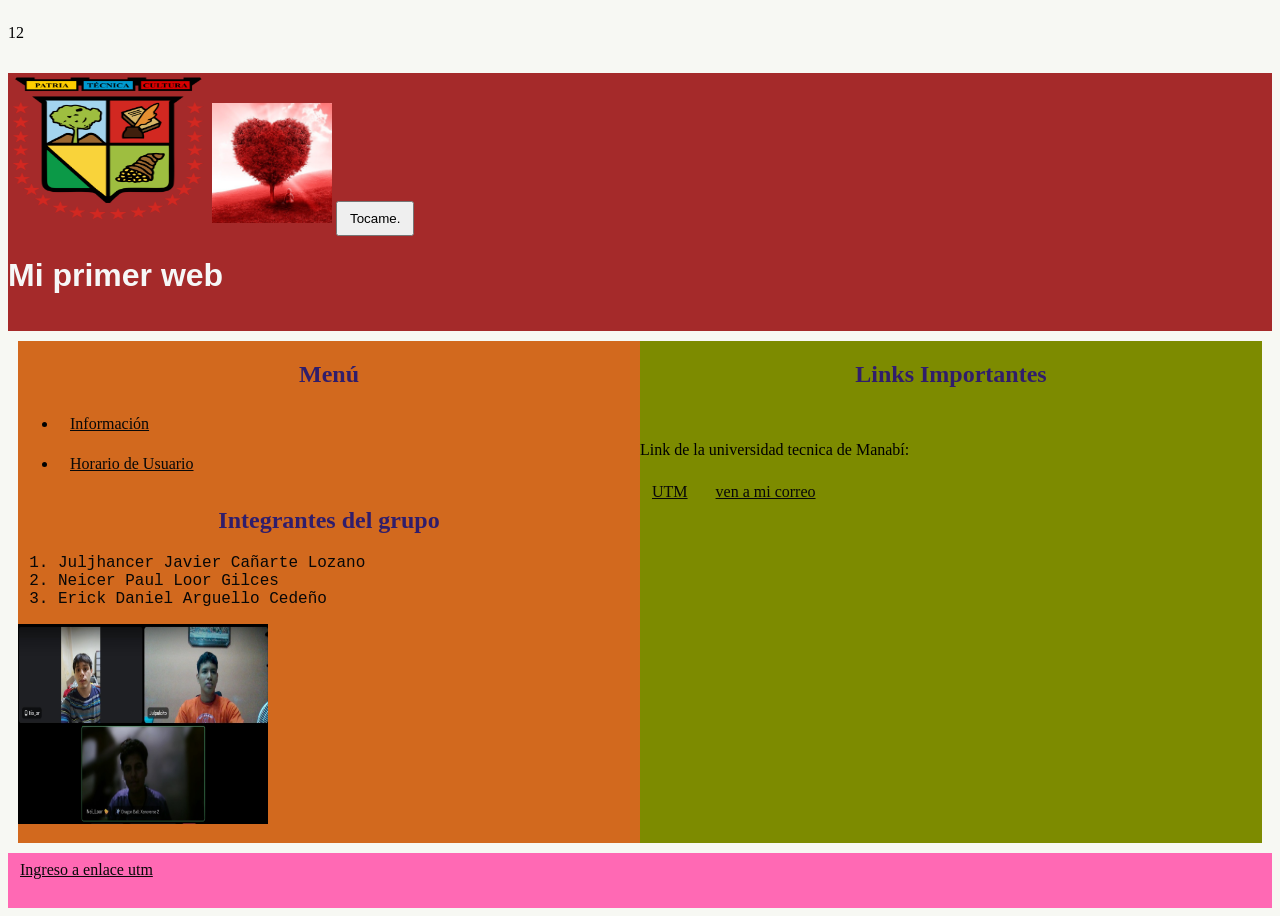
<file: index.html>
<!DOCTYPE html>
<html lang="es">

<head>
    <meta charset="UTF-8">
    <meta name="viewport" content="width=device-width, initial-scale=1.0">
    <title>Tarea W3C</title>
    <link rel="stylesheet" type="text/css" href="Estilo.css">
    <script>
        alert("Bienvenido a la pagina web");
    </script>
</head>

<body class="Contenedor">
    <p id="demo"></p>
    <header class="ca">
        <img src="Logo_universidad_UTM.png" alt="Logo de la utm" width="200" height="150">
        <img src="bonita.png" alt="Una imagen bonita" width="120" height="120">
        <button id="Boton" class="botones">Tocame. </button>
        <h1 class="h1"> Mi primer web</h1>
    </header>
    <div class="contenido">
        <nav class="Me">
            <h2 class="h2">Menú</h2>
            <ul>
                <li><a href="Info.html" class="a">Información</a></li>
                <li><a href="tabla.html" class="a">Horario de Usuario</a></li>
            </ul>
            <h2 class="h2">Integrantes del grupo</h2>
            <ol class="ol">
                <li>Juljhancer Javier Cañarte Lozano</li>
                <li> Neicer Paul Loor Gilces </li>
                <li> Erick Daniel Arguello Cedeño </li>
            </ol>
            <img src="Nosotros.png" alt="foto de los creadores de esta web " width="250" height="200"><br>
        </nav>
        <article class="li">
            <h2 class="h2"> Links Importantes </h2><br>
            <p> Link de la universidad tecnica de Manabí:</p>
            <a href="https://www.utm.edu.ec/" class="a" target="_blank" title="enlace a la universidad de la practica">
                UTM </a>
            <a href=mailto:etandazo9266@utm.edu.ec target="_blank" class="a"> ven a mi correo
            </a>
        </article>
    </div>
    <footer class="patas">
        <a href="https://www.utm.edu.ec/" class="a">Ingreso a enlace utm</a>
    </footer>
    <script src="codigo.js"></script>
</body>

</html>
</file>
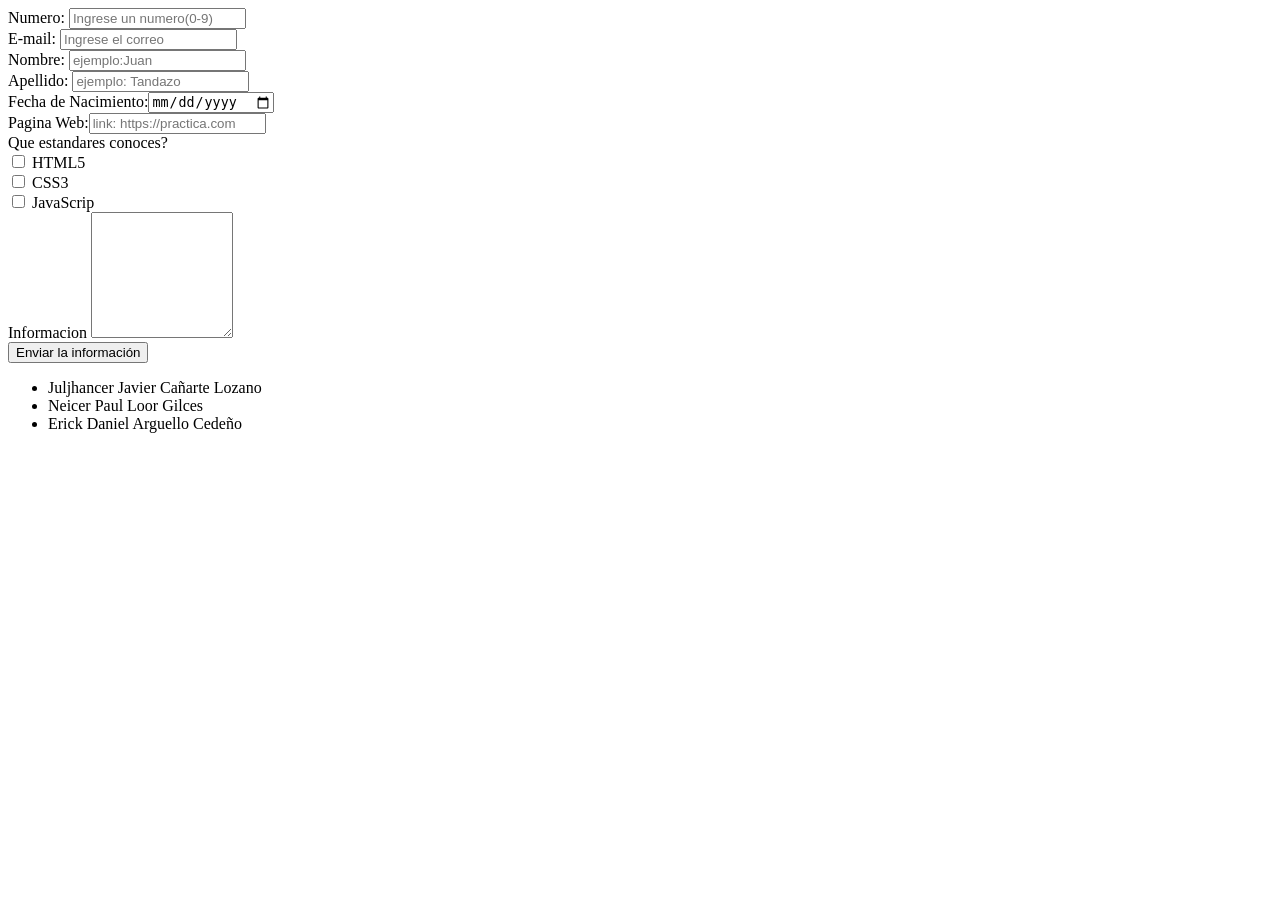
<file: formulario.html>
<!DOCTYPE html>
<html lang="es">

<head>
    <meta charset="UTF-8">
    <meta name="viewport" content="width=device-width, initial-scale=1.0">
    <title>Formulario</title>
</head>

<body>
    <form name="datos" onsubmit="alert('Formulario enviado'); return false;">
        <label> Numero: <input type="number" class="label" placeholder="Ingrese un numero(0-9)" required></label><br>
        <label> E-mail: <input type="email" class="label" placeholder="Ingrese el correo" required> </label><br>
        <label>Nombre: <input type="text" class="label" placeholder="ejemplo:Juan" required></label><br>
        <label>Apellido: <input type="text" class="label" placeholder="ejemplo: Tandazo" required></label><br>
        <label>Fecha de Nacimiento:<input type="date" class=" label" required></label><br>
        <label>Pagina Web:<input type="url" class="label" placeholder="link: https://practica.com" required></label><br>
        <label class="a"> Que estandares conoces?
        </label><br>
        <label><input type="checkbox" value="HTML5"> HTML5</label><br>
        <label><input type="checkbox" value="CSS3"> CSS3</label><br>
        <label><input type="checkbox" value="JavaScrip"> JavaScrip</label><br>
        <label> Informacion <textarea cols="15" rows="8" class="label" placeholder="ingrese su informacion"
                required> </textarea></label><br>
        <input type="submit" class="botones" value="Enviar la información">

    </form>
    <ul>
        <li>Juljhancer Javier Cañarte Lozano</li>
        <li>Neicer Paul Loor Gilces</li>
        <li>Erick Daniel Arguello Cedeño</li>
    </ul>
</body>

</html>
</file>
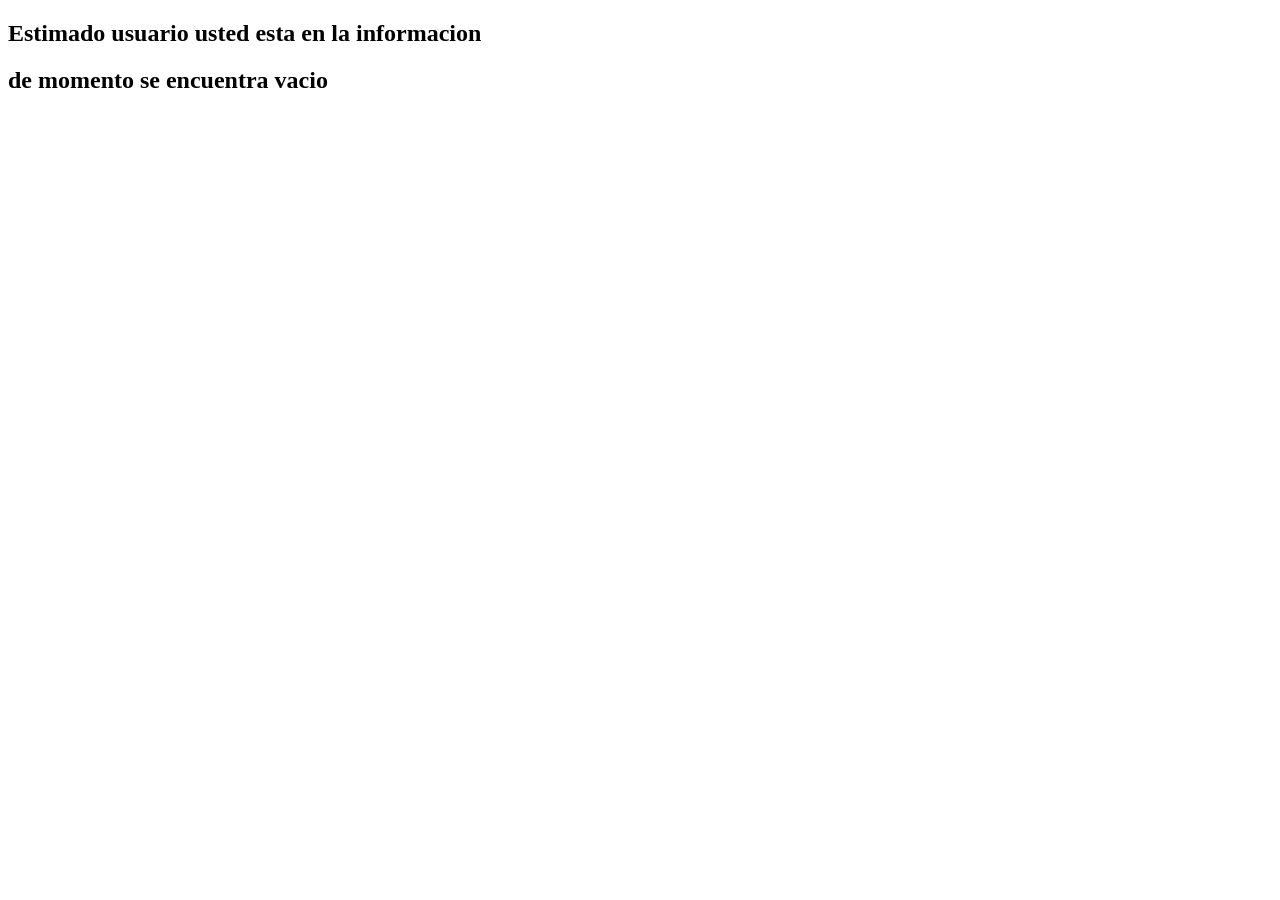
<file: Info.html>
<!DOCTYPE html>
<html lang="es">

<head>
    <meta charset="UTF-8">
    <meta name="viewport" content="width=device-width, initial-scale=1.0">
    <title>Info</title>
</head>

<body>
    <nav>
        <h1 class="h1"> Estimado usuario usted esta en la informacion</h1>
        <h2 class="h2"> de momento se encuentra vacio</h2>
    </nav>
</body>
</html>
</file>
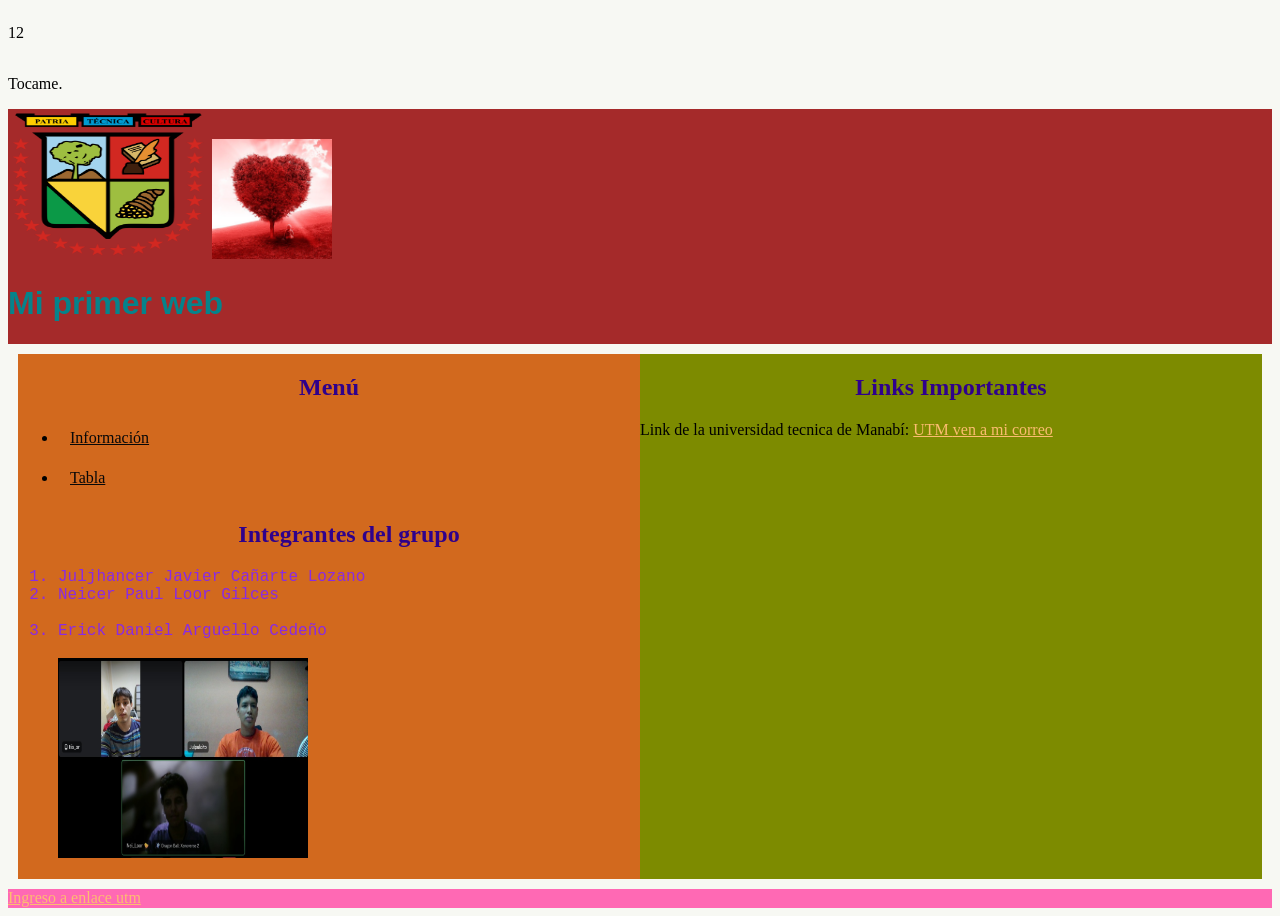
<file: Inicio.HTML>
<!DOCTYPE html>
<html lang="en">

<head>
    <meta charset="UTF-8">
    <meta name="viewport" content="width=device-width, initial-scale=1.0">
    <title>Primera practica html</title>
    <style>
        a {
            color: rgb(252, 189, 112);
            text-align: center;
        }

        h1 {
            color: rgb(5, 131, 139);
            font-family: Arial, Helvetica, sans-serif;
        }

        h2 {
            color: rgb(47, 1, 139);
            font-family: Georgia, 'Times New Roman', Times, serif;
            text-align: center;
        }

        h3 {
            color: rgb(9, 237, 39);
            font-family: 'Courier New', Courier, monospace;
        }

        ol {
            color: blueviolet;
            font-family: 'Courier New', Courier, monospace;
        }
    </style>
    <link rel="stylesheet" type="text/css" href="Estilo.css" />
    <script type="text/javascript">
        alert("Bienvenido a la pagina de Jul y Samuel");
    </script>
</head>

<body class="Contenedor">
    <p id="demo"></p>
    <p onclick="alert('Gracias por hacerlo')"> Tocame.</p>
    <header class="ca">
        <img src="Logo_universidad_UTM (1).png" alt="Logo de la utm" width="200" height="150">
        <img src="bonita.png" alt="Una imagen bonita" width="120" height="120">
        <h1> Mi primer web</h1>
    </header>
    <div class="contenido">
        <nav class="Me">
            <h2>Menú</h2>
            <ul>
                <li><a href="Info.html">Información</a></li>
                <li><a href="tabla.html">Tabla</a></li>
            </ul>
            <ol>
                <h2>Integrantes del grupo</h2>
                <li>Juljhancer Javier Cañarte Lozano</li>
                <li> Neicer Paul Loor Gilces </li><br>
                <li> Erick Daniel Arguello Cedeño </li><br>
                <img src="Captura de pantalla 2026-11-01 181415.png" alt="foto de los creadores de esta web "
                    width="250" height="200"><br>

            </ol>
        </nav>
        <article class="li">
            <h3>
                <h2> Links Importantes</h2>
                Link de la universidad tecnica de Manabí: <a href="https://www.utm.edu.ec/" target="_blank"
                    title="enlace a la universidad de la practica">
                    UTM </a>
            </h3>
            <a href=mailto:etandazo9266@utm.edu.ec target="_blank"> ven a mi correo
            </a>
        </article>
    </div>
    <footer class="patas">
        <a href="https://www.utm.edu.ec/">Ingreso a enlace utm</a>

    </footer>

    <script type="text/javascript" src="codigo.js"></script>
</body>

</html>
<!--- href, src, alt y style son esenciales para enlaces, imagenes y estilos en linea
 etiquetas header, footer, nav, section, aside ,footer y article son importantes para la estructura semántica de la página
 las etiquetas vacias como img(inserta imagen) 
 etiquetas de aoertyra y cierre como <b> y </b> o <h1></h1> le podemos añadir modificadores como id="Main title" que podemos decirle que le añada un diseño
href es un tributo que contiene una url, title tambien es un atributo que muestra un mensaje cuando se pase el mouse encima
los atributos target son para que los links se abran de diferentes formas, _self es valor por defecto
_blank abre el link en una nueva pestaña, _parent abre el documento en la 
mailto: dentro del atributo href de un enlace, permite abrir el correo electronico del desarrolador/usuario 
el atributo alt se utiliza para mostrar un texto el cual de contexto de la imagen
Javascrip == validacion de datos; mas bonito, maniuplar el html, primr lenguaje,dashboard? menu con graficos y sumas y cosas asi yo creo,
,para final de cilo tener dashboard      <---\IMPORTANTE/    emuladores, calculadora, rompe cabezas,  navegadro== importante, el navegador es el que ejecuta los scrips y el html
,javascriot == estandar7reglas para usar  == ECMAScript Netscape y microsoft los papas dde ECMAScript,
accesibilidad pra todos los dispositivos, evento == mover mause y cosas asi que haga el usaurio== 
onAbord, onBlur, onClick, onChange, onFocus, onKeyDown, onKeyPress, onKeyUp, onLoad, onMouseDown, onMouseMove, onMouseOut, onMouseOver, onMouseUp, onReset, onResize, onSelect, onSubmit, onUnload
Efectos/alarmas == mensajes que salen en lapantalla y bueno eso es todo sin mas que aportar
scrip programs y trozos de codigo creado por javascript, una sentencia son las instruciones que forman el script;
 Sistema == datos validos 
 cada carpeta para nuevo html o java o css ;
-->
</file>
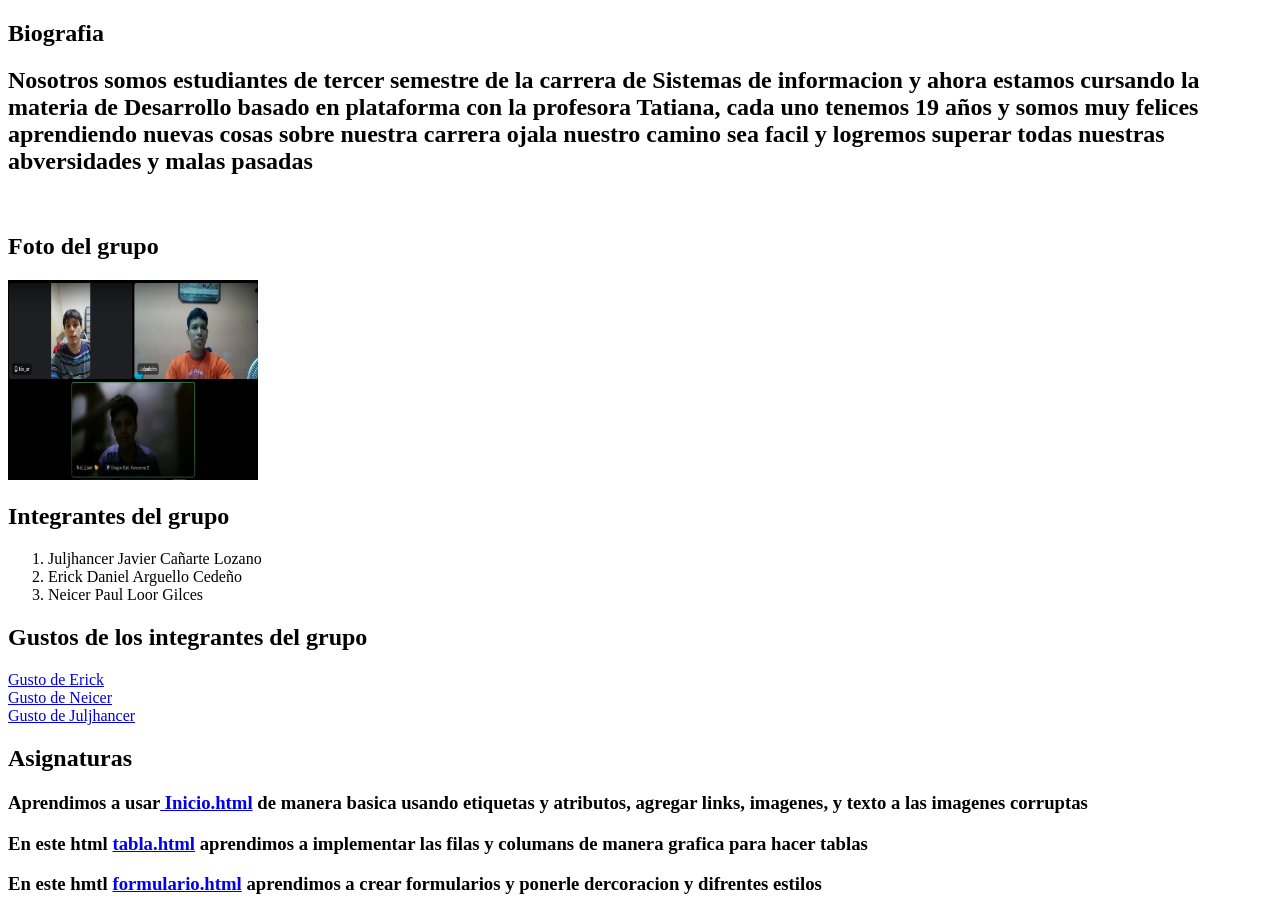
<file: Leccion.html>
<!DOCTYPE html>
<html lang="es">

<head>
    <meta charset="UTF-8">
    <meta name="viewport" content="width=device-width, initial-scale=1.0">
    <title>Leccion</title>
</head>

<body>
    <nav>
        <h1 class="h1"> Biografia</h1>
        <h2 class="h2"> Nosotros somos estudiantes de tercer semestre de la carrera de Sistemas de informacion
            y ahora estamos cursando la materia de Desarrollo basado en plataforma con la profesora Tatiana, cada uno
            tenemos
            19 años y somos muy felices aprendiendo nuevas cosas sobre nuestra carrera
            ojala nuestro camino sea facil y logremos superar todas nuestras abversidades y malas pasadas
        </h2><br>
        <h2 class="h2"> Foto del grupo</h2>
        <img src="Capturadepantalla2026-11-01181415.png" alt="foto de los creadores de esta web " width="250"
            height="200"><br>
        <h2 class="h2"> Integrantes del grupo</h2>
        <ol class="ol">
            <li> Juljhancer Javier Cañarte Lozano</li>
            <li> Erick Daniel Arguello Cedeño</li>
            <li> Neicer Paul Loor Gilces</li>
        </ol>
        <h2 class="h2">Gustos de los integrantes del grupo
        </h2>
        <a href="https://www.youtube.com/watch?v=L2rdPiBbkXA" class = "a" target="_blank" class="a">
            Gusto de Erick
        </a><br>
        <a href="https://www.youtube.com/watch?v=0wHPqHaKf9Q&list=RD0wHPqHaKf9Q&start_radio=1 " class="a" target="_blank">
            Gusto de Neicer
        </a><br>
        <a href="https://www.youtube.com/watch?v=Z7W5q1nwTBg&list=RDZ7W5q1nwTBg&start_radio=1 " class="a" target="_blank">
            Gusto de Juljhancer
        </a><br>
        <h2 class="h2"> Asignaturas </h2>
        <h3 class="h3"> Aprendimos a usar<a href="index.html"> Inicio.html</a> de manera basica usando etiquetas y atributos,
            agregar links, imagenes, y texto a las imagenes corruptas </h3>
        <h3 class="h3"> En este html <a href="tabla.html">tabla.html</a> aprendimos a implementar las filas y columans de manera
            grafica para hacer tablas </h3>
        <h3 class="h3"> En este hmtl <a href="formulario.html">formulario.html</a> aprendimos a crear formularios y ponerle
            dercoracion y difrentes estilos</h3>
    </nav>
</body>

</html>
</file>
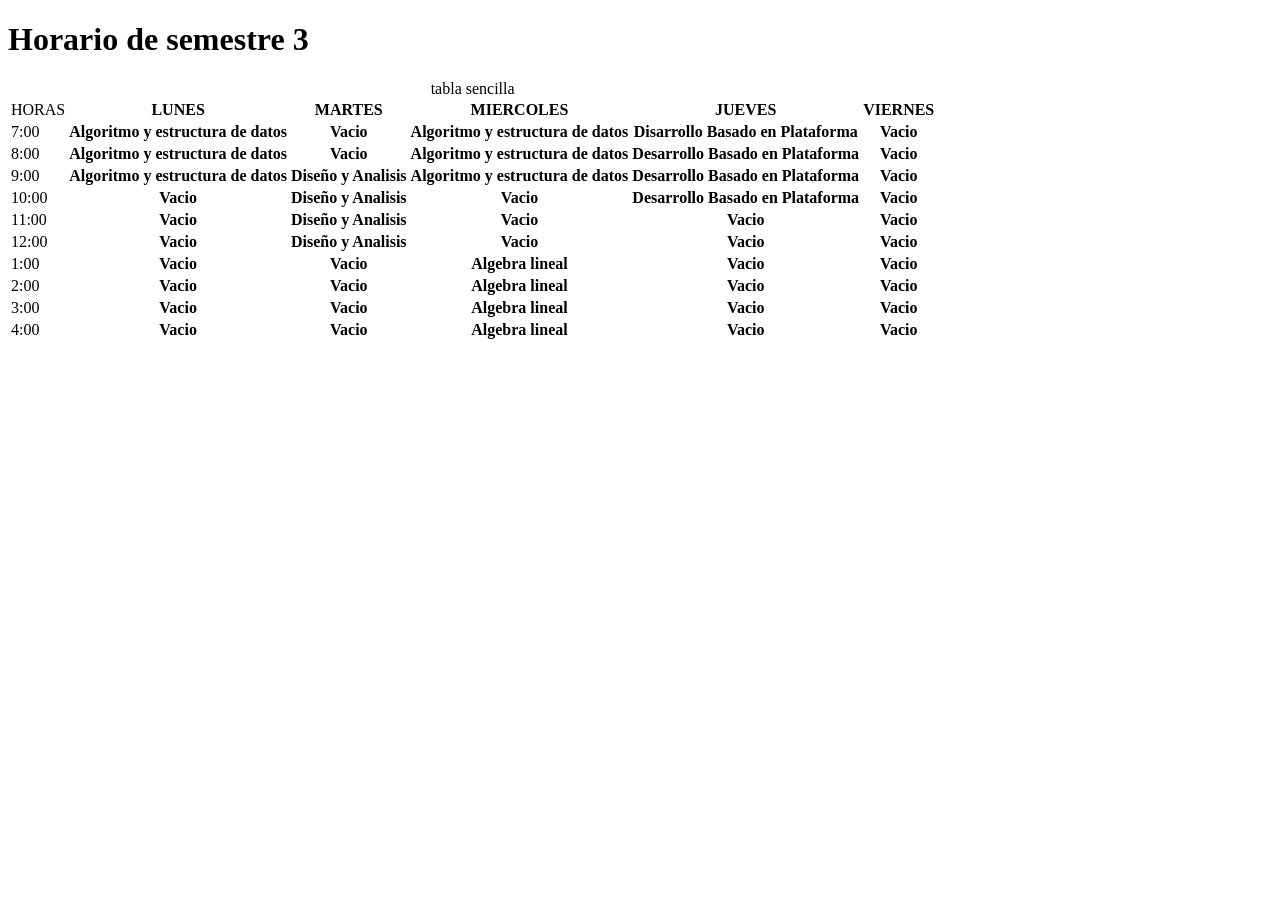
<file: tabla.html>
<!DOCTYPE html>
<html lang="es">

<head>
    <meta charset="UTF-8">
    <meta name="viewport" content="width=device-width, initial-scale=1.0">
    <title>Tabla</title>
</head>

<body>
    <h1 class="h1">Horario de semestre 3</h1>
    <nav>
        <table>
            <caption> tabla sencilla </caption>
            <tr>
                <td>HORAS </td>
                <th>LUNES </th>
                <th>MARTES</th>
                <th>MIERCOLES</th>
                <th>JUEVES</th>
                <th>VIERNES</th>
            </tr>
            <tr>
                <td>7:00 </td>
                <th>Algoritmo y estructura de datos </th>
                <th> Vacio</th>
                <th>Algoritmo y estructura de datos </th>
                <th>Disarrollo Basado en Plataforma </th>
                <th> Vacio</th>
            </tr>

            <tr>
                <td>8:00 </td>
                <th>Algoritmo y estructura de datos </th>
                <th> Vacio</th>
                <th>Algoritmo y estructura de datos </th>
                <th>Desarrollo Basado en Plataforma </th>
                <th> Vacio</th>
            </tr>

            <tr>
                <td>9:00 </td>
                <th>Algoritmo y estructura de datos </th>
                <th> Diseño y Analisis </th>
                <th>Algoritmo y estructura de datos </th>
                <th>Desarrollo Basado en Plataforma </th>
                <th> Vacio</th>
            </tr>
            <tr>
                <td>10:00 </td>
                <th> Vacio</th>
                <th> Diseño y Analisis </th>
                <th> Vacio</th>
                <th>Desarrollo Basado en Plataforma </th>
                <th> Vacio </th>
            </tr>

            <tr>
                <td>11:00 </td>
                <th> Vacio</th>
                <th>Diseño y Analisis </th>
                <th>Vacio</th>
                <th> Vacio</th>
                <th> Vacio</th>
            </tr>
            <tr>
                <td>12:00 </td>
                <th> Vacio</th>
                <th>Diseño y Analisis </th>
                <th> Vacio</th>
                <th> Vacio</th>
                <th> Vacio</th>
            </tr>

            <tr>
                <td>1:00 </td>
                <th> Vacio</th>
                <th> Vacio</th>
                <th>Algebra lineal</th>
                <th> Vacio</th>
                <th> Vacio</th>
            </tr>

            <tr>
                <td>2:00 </td>
                <th> Vacio</th>
                <th> Vacio</th>
                <th>Algebra lineal</th>
                <th> Vacio</th>
                <th> Vacio</th>
            </tr>

            <tr>
                <td>3:00 </td>
                <th> Vacio</th>
                <th> Vacio</th>
                <th>Algebra lineal</th>
                <th> Vacio</th>
                <th> Vacio</th>
            </tr>

            <tr>
                <td>4:00 </td>
                <th> Vacio</th>
                <th> Vacio</th>
                <th>Algebra lineal</th>
                <th> Vacio</th>
                <th> Vacio</th>
            </tr>
        </table>
    </nav>
</body>

</html>
</file>
<file: Estilo.css>
body {
    background-color: rgb(247, 248, 243);
}

.Contenedor {
    display: grid;
    grid-template-rows: auto auto  auto;
    min-height: 100vh;
}

.contenido {
    display: grid;
    grid-template-columns: 1fr 1fr;
        padding: 10px;
}

.ca {
    background-color: brown;
}

.Me {
    background-color: chocolate;
}

.li {
    background-color: rgb(125, 139, 0);
}

.patas {
    background-color: hotpink;
}

.a, nav a {
    color: rgb(8, 8, 8);
    text-align: center;
    display: inline-block;
    padding: 8px 12px;
    min-width: 24px;
    min-height: 24px;
}

.h1 {
    color: rgb(246, 247, 247);
    font-family: Arial, Helvetica, sans-serif;
}

.h2 {
    color: rgb(48, 29, 107);
    font-family: Georgia, 'Times New Roman', Times, serif;
    text-align: center;
}

.h3 {
    color: rgb(227, 231, 227);
    font-family: 'Courier New', Courier, monospace;
}

.ol {
    color: rgb(7, 7, 7);
    font-family: 'Courier New', Courier, monospace;
}

.ul {
    color: rgb(2, 2, 2);
    font-family: 'Courier New', Courier, monospace;
}

.botones {
    min-width: 24px;
    min-height: 24px;
    padding: 8px 12px;
    display: inline-block;
}

@media screen and (max-width: 320px) {
    .contenido {
        grid-template-columns: 1fr;
    }

    body {
        padding: 5px;
    }
}
</file>
